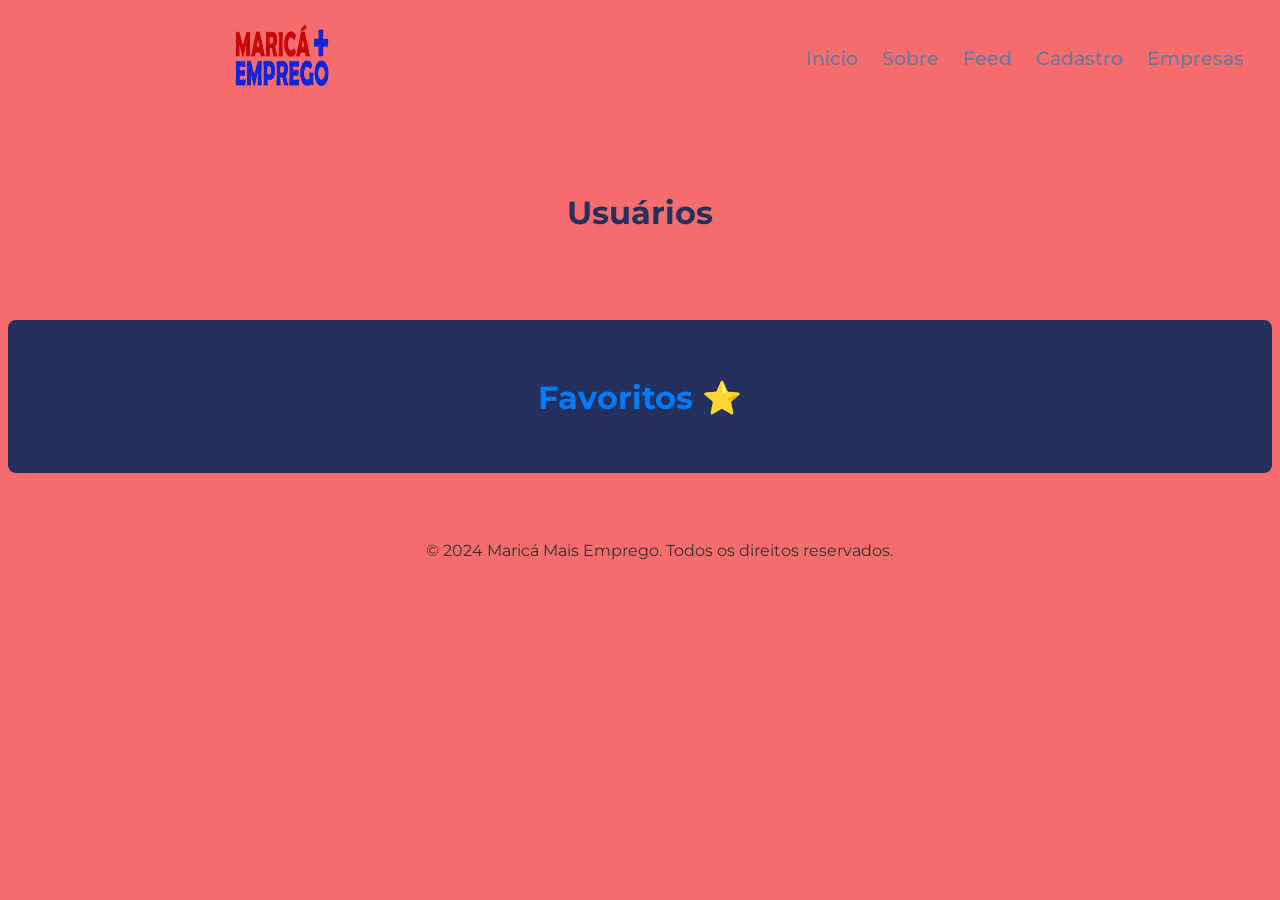
<file: feed/feed.html>
<!DOCTYPE html>
<html lang="PT-BR">
<head>
    <meta charset="UTF-8">
    <meta name="viewport" content="width=device-width, initial-scale=1.0">
    <title>Document</title>
    <link rel="stylesheet" href="feed.css">
</head>
<header>
        
        
    <div class="logo">
        <img src="./LOGO PROJETO.png" alt="LOGO" width="100px" >
    </div>
<nav id="nav">
        <button id="btn-mobile">
          Menu <span id="hamburger"></span> 
        </button>
        <ul id="menu" role="menu">
          <li><a href="/marica-mais-emprego-">Inicio</a></li>
          <li><a href="/marica-mais-emprego-">Sobre</a></li>
          <li><a href="/feed/feed.html">Feed</a></li>  
          <li><a href="/marica-mais-emprego-">Cadastro</a></li>
          <li><a href="/marica-mais-emprego-">Empresas</a></li>
            
        </ul>
      </nav>
    </header>

<body>
    <section id="usuarios">
        <h2>Usuários</h2>
        <div id="userList"></div>
    </section>
    
    <section id="favoritos">
        <h2>Favoritos ⭐</h2>
        <div id="favoriteList"></div>
    </section>
    
    <footer>
        <p>&copy; 2024 Maricá Mais Emprego. Todos os direitos reservados.</p>
    </footer>    
    

    
       
</body>
<script src="feed.js"></script> 
</html>
</file>
<file: feed/feed.css>
@import url('https://fonts.googleapis.com/css2?family=Epilogue:ital,wght@0,100..900;1,100..900&family=Montserrat:ital,wght@0,100..900;1,100..900&display=swap');

body{
    background-color: #F76C6C;
}
header {
    display: flex;
    justify-content: center;
    color: #68779E;
    padding: 1rem;
    font-family: "Montserrat";
    font-weight: 500;
    heigth: 70px;
}

header > div {
    width: 100%;
    display: flex;
    justify-content: flex-start;
}

.logo {
    display: flex;
    justify-content: flex-start;
    padding-left: 13rem;
}

#menu {
    display: flex;
    justify-content: flex-end;
    list-style: none;
    padding-left: 4.5rem;
    padding-top: 0.4em;
    width: 32rem;
}

#menu li {
    
    margin:0 12px;
}

a {
    color: #68779E;
    font-family: "Montserrat";
}

a:hover {
    background: #ffa500
}
 
#menu a {
  display: block;
  text-decoration: none;
  font-size: 1.2rem;
    
}

#btn-mobile {
  display: none;
}

@media (max-width: 600px) {
  #menu {
    display: block;
    position: absolute;
    width: 100%;
    top: 70px;
    right: 0px;
    background: #e7e7e7;
    transition: 0.6s;
    z-index: 1000;
    height: 0px;
    visibility: hidden;
    overflow-y: hidden;
  }
  #nav.active #menu {
    height: calc(100vh - 70px);
    visibility: visible;
    overflow-y: auto;
  }
  #menu a {
    padding: 1rem 0;
    margin: 0 1rem;
    border-bottom: 2px solid rgba(0, 0, 0, 0.05);
  }
  #btn-mobile {
    display: flex;
    padding: 0.5rem 1rem;
    font-size: 1rem;
    border: none;
    background: none;
    cursor: pointer;
    gap: 0.5rem;
  }
  #hamburger {
    border-top: 2px solid;
    width: 20px;
  }
  #hamburger::after,
  #hamburger::before {
    content: '';
    display: block;
    width: 20px;
    height: 2px;
    background: currentColor;
    margin-top: 5px;
    transition: 0.3s;
    position: relative;
  }
  #nav.active #hamburger {
    border-top-color: transparent;
  }
  #nav.active #hamburger::before {
    transform: rotate(135deg);
  }
  #nav.active #hamburger::after {
    transform: rotate(-135deg);
    top: -7px;
  }
}

#usuarios {
    padding: 2rem;
    background-color: #F76C6C;
    border-radius: 8px;
    margin: 2rem 0;
    font-family: "Montserrat";
}

#usuarios h2 {
    text-align: center;
    font-size: 2rem;
    margin-bottom: 1.5rem;
    color: #24305E;
}

#userList {
    display: grid;
    grid-template-columns: 1fr 1fr 1fr;
    gap: 2rem;
}

.user {
    background-color: white;
    padding: 1.5rem;
    border-radius: 8px;
    box-shadow: 0 4px 8px rgba(0, 0, 0, 0.1);
    transition: transform 0.3s ease;
}

.user:hover {
    transform: translateY(-5px);
}

.user h3 {
    font-size: 1.5rem;
    margin-bottom: 1rem;
    color: #24305E;
}

.user p {
    font-size: 1rem;
    color: #555;
    margin: 0.5rem 0;
}

.user p strong {
    color: #333;
}

@media (max-width: 768px) {
    #userList {
        grid-template-columns: 1fr 1fr;
    }
}

@media (max-width: 480px) {
    #userList {
        grid-template-columns: 1fr;
    }
}

#favoritos {
    padding: 2rem;
    background-color: #24305E;
    border-radius: 8px;
    margin: 2rem 0;
    font-family: "Montserrat";
}

#favoriteList {
    display: flex;
    flex-direction: column;
    gap: 10px;
}

#favoritos h2 {
    text-align: center;
    font-size: 2rem;
    margin-bottom: 1.5rem;
    color: #007BFF;
}

.favorite-btn {
    background-color: transparent;
    border: none;
    cursor: pointer;
    font-size: 1.5rem;
    color: #ffcc00;
    margin-top: 1rem;
    transition: transform 0.2s;
}

.favorite-btn:hover {
    transform: scale(1.2);
}

footer {
    background-color: #F76C6C;
    color: rgb(49, 49, 49);
    text-align: center;
    padding: 1.2rem;
    position: relative;
    bottom: 0;
    width: 100%;
    font-family: "Montserrat";
}
</file>
